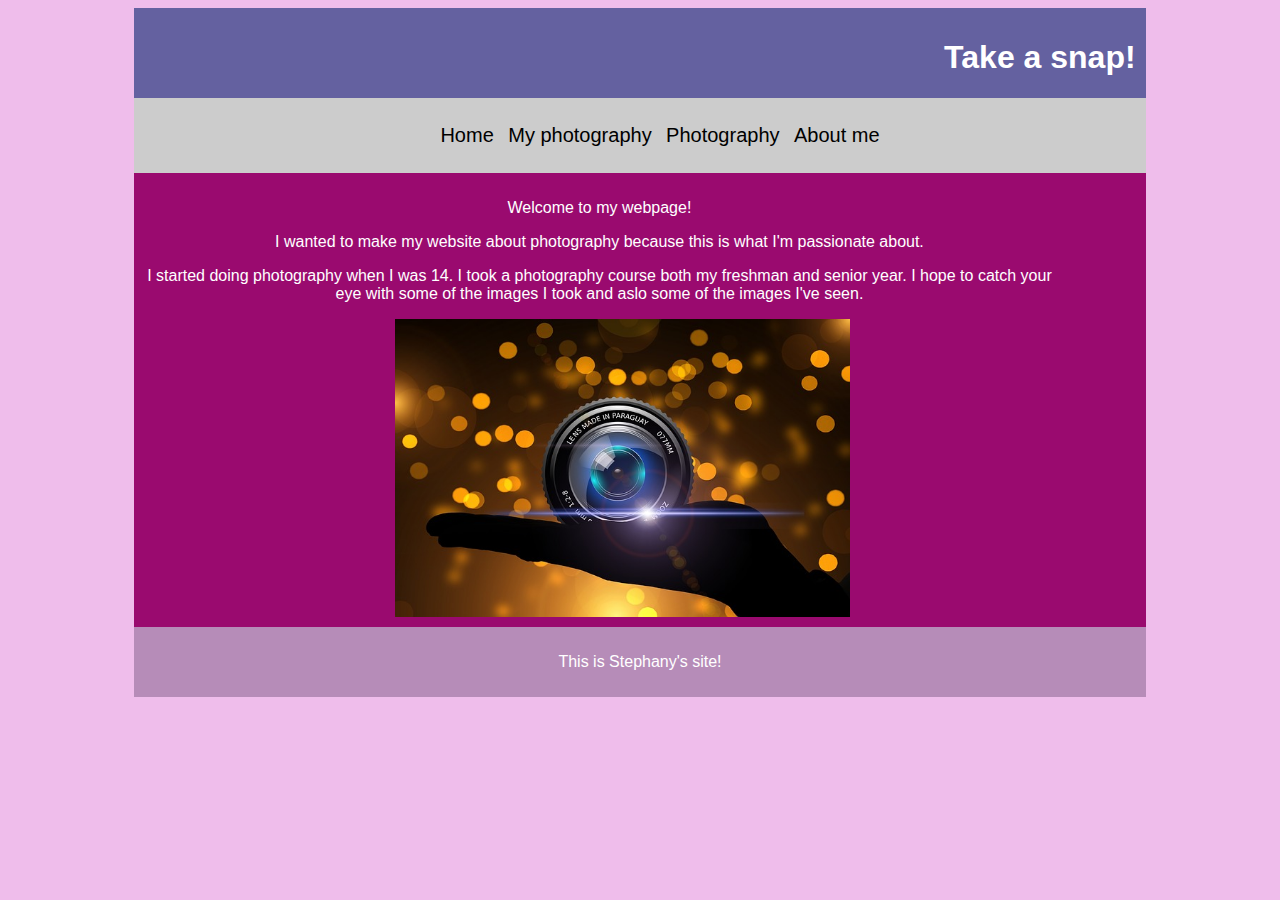
<file: index.html>
<html>
<head>
	<title>Lorem Ipsum CSS</title>
	<link rel="stylesheet" type="text/css" href="style.css">
</head>
<body>
<div class="container">
<header>
	<h1>Take a snap!</h1>
	<nav>
		<ul>
			<li><a href="index.html">Home</a></li>
			<li><a href="My_photography.html">My photography</a></li>
			<li><a href="Photography.html">Photography</a></li>
			<li><a href="About_me.html">About me</a></li>
		</ul>
	</nav>
</header>
<main>
	<section>
		<p>Welcome to my webpage!</p>
		<p>I wanted to make my website about photography because this is what I'm passionate about.</p>
		<p>I started doing photography when I was 14. I took a photography course both my freshman and senior year. I hope to catch your eye with some of the images I took and aslo some of the images I've seen.</p>
<img class="pixel" src="./images/camera.jpg">
</section>
</main>
<footer>
	<p>This is Stephany's site!</p>
</footer>
</div>
</body>
</html>
</file>
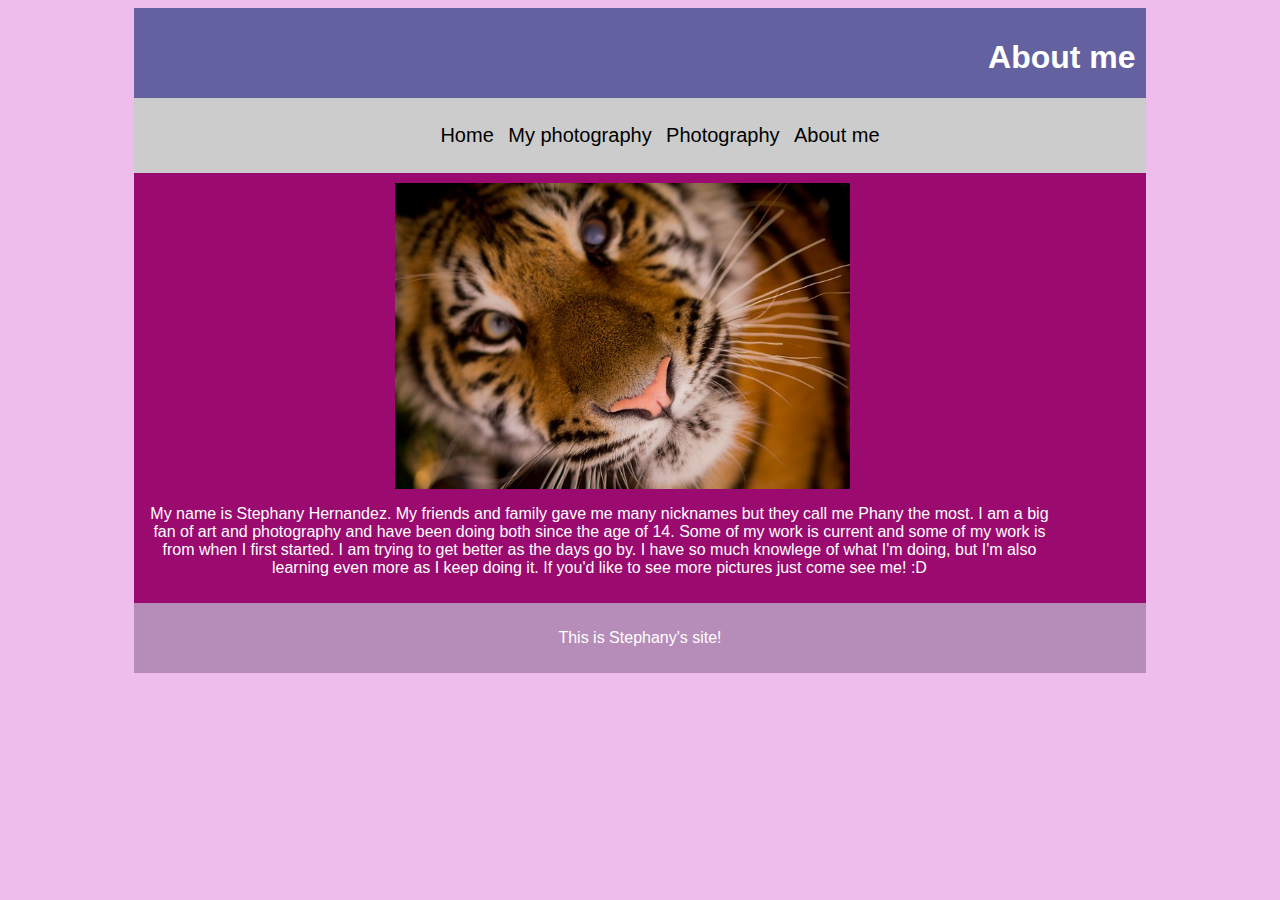
<file: About_me.html>
<html>
<head>
	<title>Lorem Ipsum CSS</title>
	<link rel="stylesheet" type="text/css" href="style.css">
</head>
<body>
<div class="container">
<header>
	<h1>About me</h1>
	<nav>
		<ul>
			<li><a href="index.html">Home</a></li>
			<li><a href="My_photography.html">My photography</a></li>
			<li><a href="Photography.html">Photography</a></li>
			<li><a href="About_me.html">About me</a></li>
		</ul>
	</nav>
</header>
<main>
	<section>
<img class="pixel" src="./Images/tiger.jpg">
<br>
<p>My name is Stephany Hernandez. My friends and family gave me many nicknames but they call me Phany the most. I am a big fan of art and photography and have been doing both since the age of 14. Some of my work is current and some of my work is from when I first started. I am trying to get better as the days go by. I have so much knowlege of what I'm doing, but I'm also learning even more as I keep doing it. If you'd like to see more pictures just come see me! :D</p>


</section>
</main>
<footer>
	<p>This is Stephany's site!</p>
</footer>
</div>
</body>
</html>
</file>
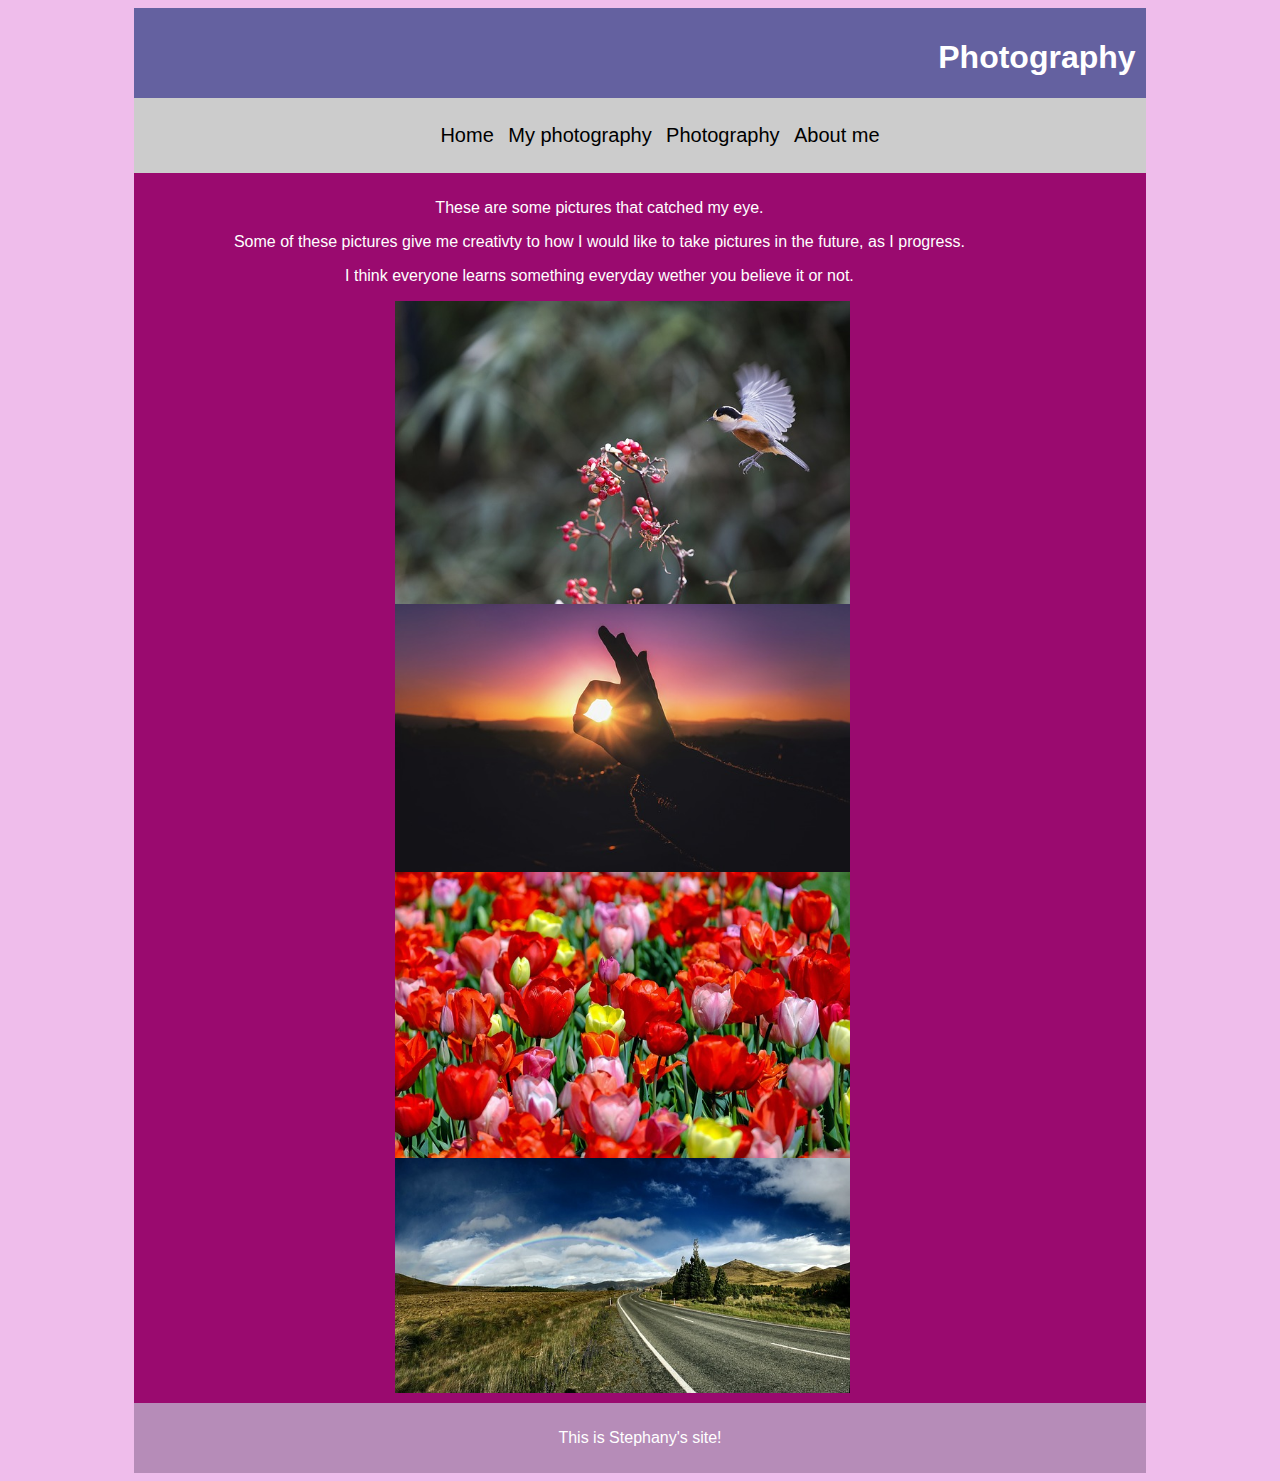
<file: Photography.html>
<html>
<head>
	<title>Lorem Ipsum CSS</title>
	<link rel="stylesheet" type="text/css" href="style.css">
</head>
<body>
<div class="container">
<header>
	<h1>Photography</h1>
	<nav>
		<ul>
			<li><a href="index.html">Home</a></li>
			<li><a href="My_photography.html">My photography</a></li>
			<li><a href="Photography.html">Photography</a></li>
			<li><a href="About_me.html">About me</a></li>
		</ul>
	</nav>
</header>
<main>
	<section>
	<p>These are some pictures that catched my eye.</p>
	<p>Some of these pictures give me creativty to how I would like to take pictures in the future, as I progress.</p>
	<p>I think everyone learns something everyday wether you believe it or not.</p>
<img class="pixel" src="./images/approaching_bird.jpg">
<img class="pixel" src="./images/sunset.jpg">
<img class="pixel" src="./images/tulips.jpg">
<img class="pixel" src="./images/rainbow.jpg">
</section>
</main>
<footer>
	<p>This is Stephany's site!</p>
</footer>
</div>
</body>
</html>
</file>
<file: style.css>
body {
	background-color: #EFBDEB;
	color: #fff;
	font-family: Arial;
}

.container {
	width: 80%;
	margin: 0 auto;
}

header {
	background-color: #6461A0;
	padding-top: 10px;
}

header h1 {
	text-align: right;
	margin-right: 10px;
}

nav {
	background-color: #ccc;
	padding: 10px;
}

nav ul {
	list-style-type: none;
	text-align: center;
}

nav ul li {
	display: inline-block;
	margin: 0 5px;
	font-size: 20px;
}

li a:link, li a:active, li a:hover, li a:visited {
	text-decoration: none;
	color: #000;
}

li a:hover {
	text-decoration: underline;
	font-weight: bold;
}
main {
	background-color: #9A0A6f;
}
section{
	width: 90%;
	padding: 10px;
	display: inline-block;
	background-color: #9A0A6F;
	text-align: center;

}

section img{
width: 50%;
}

.pixel {
	padding-left: 5%
}


footer{
	text-align: center;
	background-color: #B68CB8;
	padding: 10px;
}
</file>
